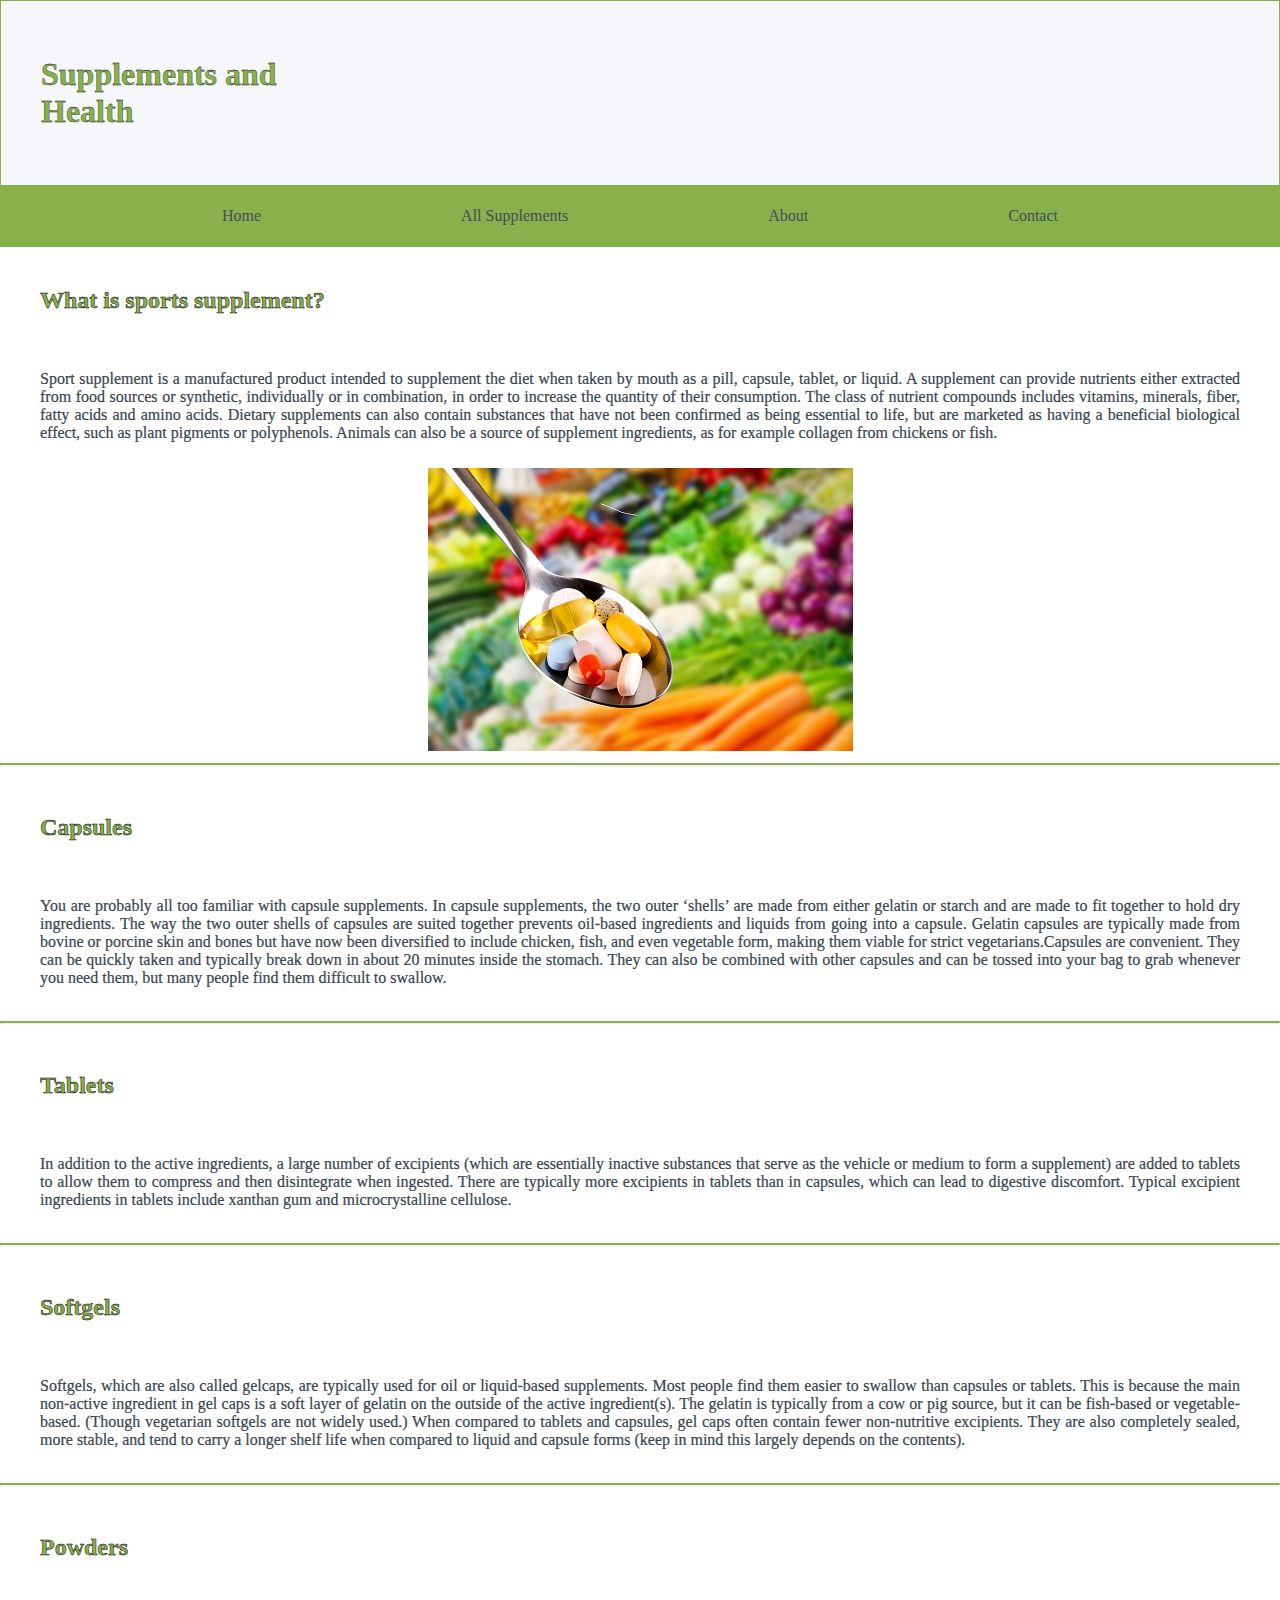
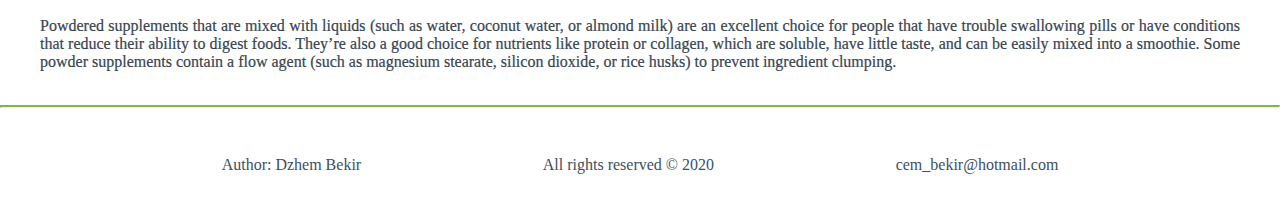
<file: index.html>
<!DOCTYPE html>
<html>

<head>
    <title>Home page</title>
    <link rel="stylesheet" href="style.css">
</head>

<body>

    <nav class="title-container">
        <h1 class="title-box">
            Supplements and <br />
            Health
        </h1>
    </nav>

    <a class="burger-nav"></a>

    <div class="buttons-container">
        <div><a class="buttons-box" href="index.html">Home</a></div>
        <div><a class="buttons-box" href="supplements.html">All Supplements</a></div>
        <div><a class="buttons-box" href="about.html">About</a></div>
        <div><a class="buttons-box" href="contact.html">Contact</a></div>
    </div>

    <nav class="article-container">

        <h2 class="article-box">What is sports supplement?</h2>

        <p class="article-box">
            Sport supplement is a manufactured product intended to supplement the diet when taken
            by mouth as a pill, capsule, tablet, or liquid. A supplement can provide nutrients either
            extracted from food sources or synthetic, individually or in combination, in order to increase
            the quantity of their consumption. The class of nutrient compounds includes vitamins, minerals,
            fiber, fatty acids and amino acids. Dietary supplements can also contain substances that have
            not been confirmed as being essential to life, but are marketed as having a beneficial biological
            effect, such as plant pigments or polyphenols. Animals can also be a source of supplement
            ingredients, as for example collagen from chickens or fish.
        </p>

        <div class="article-box">
            <img src="items/supplements.jpg" alt="supplements">
        </div>

    </nav>

    <hr class="line">

    <nav class="article-container">

        <h2 class="article-box">Capsules</h2>

        <p class="article-box">
            You are probably all too familiar with capsule supplements. In capsule supplements, the two
            outer ‘shells’ are made from either gelatin or starch and are made to fit together to hold dry
            ingredients. The way the two outer shells of capsules are suited together prevents oil-based
            ingredients and liquids from going into a capsule. Gelatin capsules are typically made from bovine or
            porcine
            skin and bones but have now been diversified to include chicken, fish, and even vegetable form,
            making them viable for strict vegetarians.Capsules are convenient. They can be quickly taken and
            typically break down in about 20 minutes inside the stomach. They can also be combined with
            other capsules and can be tossed into your bag to grab whenever you need them, but many
            people find them difficult to swallow.
        </p>

    </nav>

    <hr class="line">

    <nav class="article-container">

        <h2 class="article-box">Tablets</h2>

        <p class="article-box">
            In addition to the active ingredients, a large number of excipients
            (which are essentially inactive substances that serve as the vehicle or medium to
            form a supplement) are added to tablets to allow them to compress and then disintegrate
            when ingested. There are typically more excipients in tablets than in capsules, which can
            lead to digestive discomfort. Typical excipient ingredients in tablets include xanthan gum
            and microcrystalline cellulose.
        </p>

    </nav>

    <hr class="line">

    <nav class="article-container">

        <h2 class="article-box">Softgels</h2>

        <P class="article-box">
            Softgels, which are also called gelcaps, are typically used for oil or liquid-based supplements.
            Most people find them easier to swallow than capsules or tablets. This is because the main
            non-active ingredient in gel caps is a soft layer of gelatin on the outside of the active
            ingredient(s). The gelatin is typically from a cow or pig source, but it can be fish-based
            or vegetable-based. (Though vegetarian softgels are not widely used.) When compared to tablets
            and capsules, gel caps often contain fewer non-nutritive excipients. They are also completely
            sealed, more stable, and tend to carry a longer shelf life when compared to liquid and capsule
            forms (keep in mind this largely depends on the contents).
        </P>

    </nav>

    <hr class="line">

    <nav class="article-container">

        <h2 class="article-box">Powders</h2>

        <P class="article-box">
            Powdered supplements that are mixed with liquids (such as water, coconut water, or almond milk)
            are an excellent choice for people that have trouble swallowing pills or have conditions that
            reduce their ability to digest foods. They’re also a good choice for nutrients like protein or
            collagen, which are soluble, have little taste, and can be easily mixed into a smoothie.
            Some powder supplements contain a flow agent (such as magnesium stearate, silicon dioxide,
            or rice husks) to prevent ingredient clumping.
        </P>

    </nav>

    <hr class="line">

    <footer class="footer-container">
        <div class="footer-box">Author: Dzhem Bekir</div>
        <div class="footer-box">All rights reserved © 2020</div>
        <div class="footer-box"><a href="">cem_bekir@hotmail.com</a></div>
    </footer>

</body>

<script src="http://code.jquery.com/jquery-1.11.3.min.js"></script>
<script src="menu.js"></script>

</html>
</file>
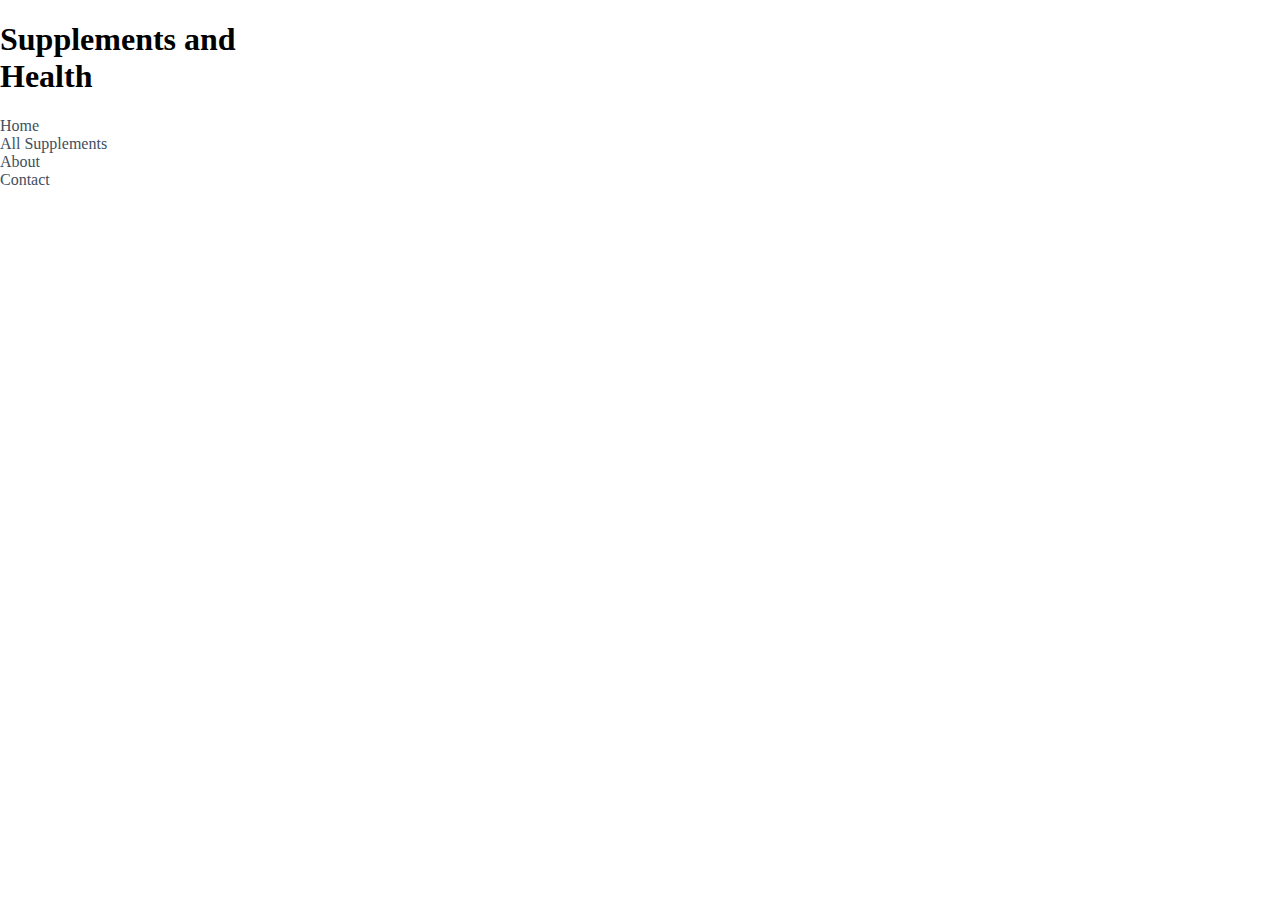
<file: supplements.html>
<!DOCTYPE html>
<html>
    <head>
        <title>Home page</title>
        <link rel="stylesheet" href="style.css">
    </head>
    <body>
        <h1>Supplements and <br> Health</h1>

        <div class="container">
            <div><a class="box" href="index.html" style="text-decoration: none;">Home</a></div>
            <div><a class="box" href="supplements.html" style="text-decoration: none;">All Supplements</a></div>
            <div><a class="box" href="about.html" style="text-decoration: none;">About</a></div>
            <div><a class="box" href="contact.html" style="text-decoration: none;">Contact</a></div>
        </div>
</file>
<file: style.css>
/* index.html */

body{
    margin: 0;
    background-color: white;
} 
.title-container{
    display: flex;
    background-color: #f5f7fa;
    border: 1px solid #88b04b;
    border-bottom: 0;
}
.title-box{
    padding-top: 15px;
    padding-bottom: 15px;
}
.buttons-container{
    padding: 22px;
    display: flex;
    background-color: #88b04b;
    justify-content: space-evenly;
}
.buttons-box{   
    flex: 1;
}

.article-container{
    display: flex;
    flex-direction: column;
}

p.article-box{
    color: #404f5e;
    text-align: justify;
    -webkit-text-stroke: 0.01em black;
    padding: 40px 40px 10px 40px;
}
div.article-box{
    text-align: center;
}

h1.title-box{
    margin: 0;
    border: 40px solid #f5f7fa;
    background-color: #f5f7fa;
    color:#88b04b;
    -webkit-text-stroke: 0.01em black;
    
}

h2.article-box{
    border: 40px solid white;
    color: #88b04b;
    margin: 0;
    border-bottom: 0px;
    -webkit-text-stroke: 0.02em black;
}

.line{
    border-top: 2px solid #88b04b;
}

.footer-container{
    display: flex;
    border: 40px solid white;
    justify-content: space-evenly;
}
.footer-box{
    color: #404f5e;
}
.box:hover{
    background-color: #88b04b;
}
.box:active{
    color: #404f5e;
}
:any-link { 
    text-decoration: none;
    color: #404f5e;
}

@media screen and (max-width: 1000px) {

    .title-container {
        justify-content: center;
        font-size: 40px;
        margin: 0px;
        padding: 0px;
    }

    h2 {
        text-align: center;
    }

    .footer-container {
        flex-direction: column;
        align-items: center;
    }

    .footer-box {
        margin-bottom: 10px;
    }
}

@media screen and (max-width: 600px) {
    
    .burger-nav {
        display: block;
        height: 40px;
        width: 100%;
        background: url(/menu.png) no-repeat 98% center;
        background-color: #88b04b;
        cursor: pointer;
    }

    .buttons-container {
        height: 0;
        width: 0;
    }

    div.buttons-container {
        overflow: hidden;
        background-color: rgb(126, 155, 82);
        height: auto;
        width: auto;
        flex-direction: column;
    }

    a.buttons-box {
        padding: 10px;
        border-bottom: 1px solid #404f5e;
        display: block;
    }
}
</file>
